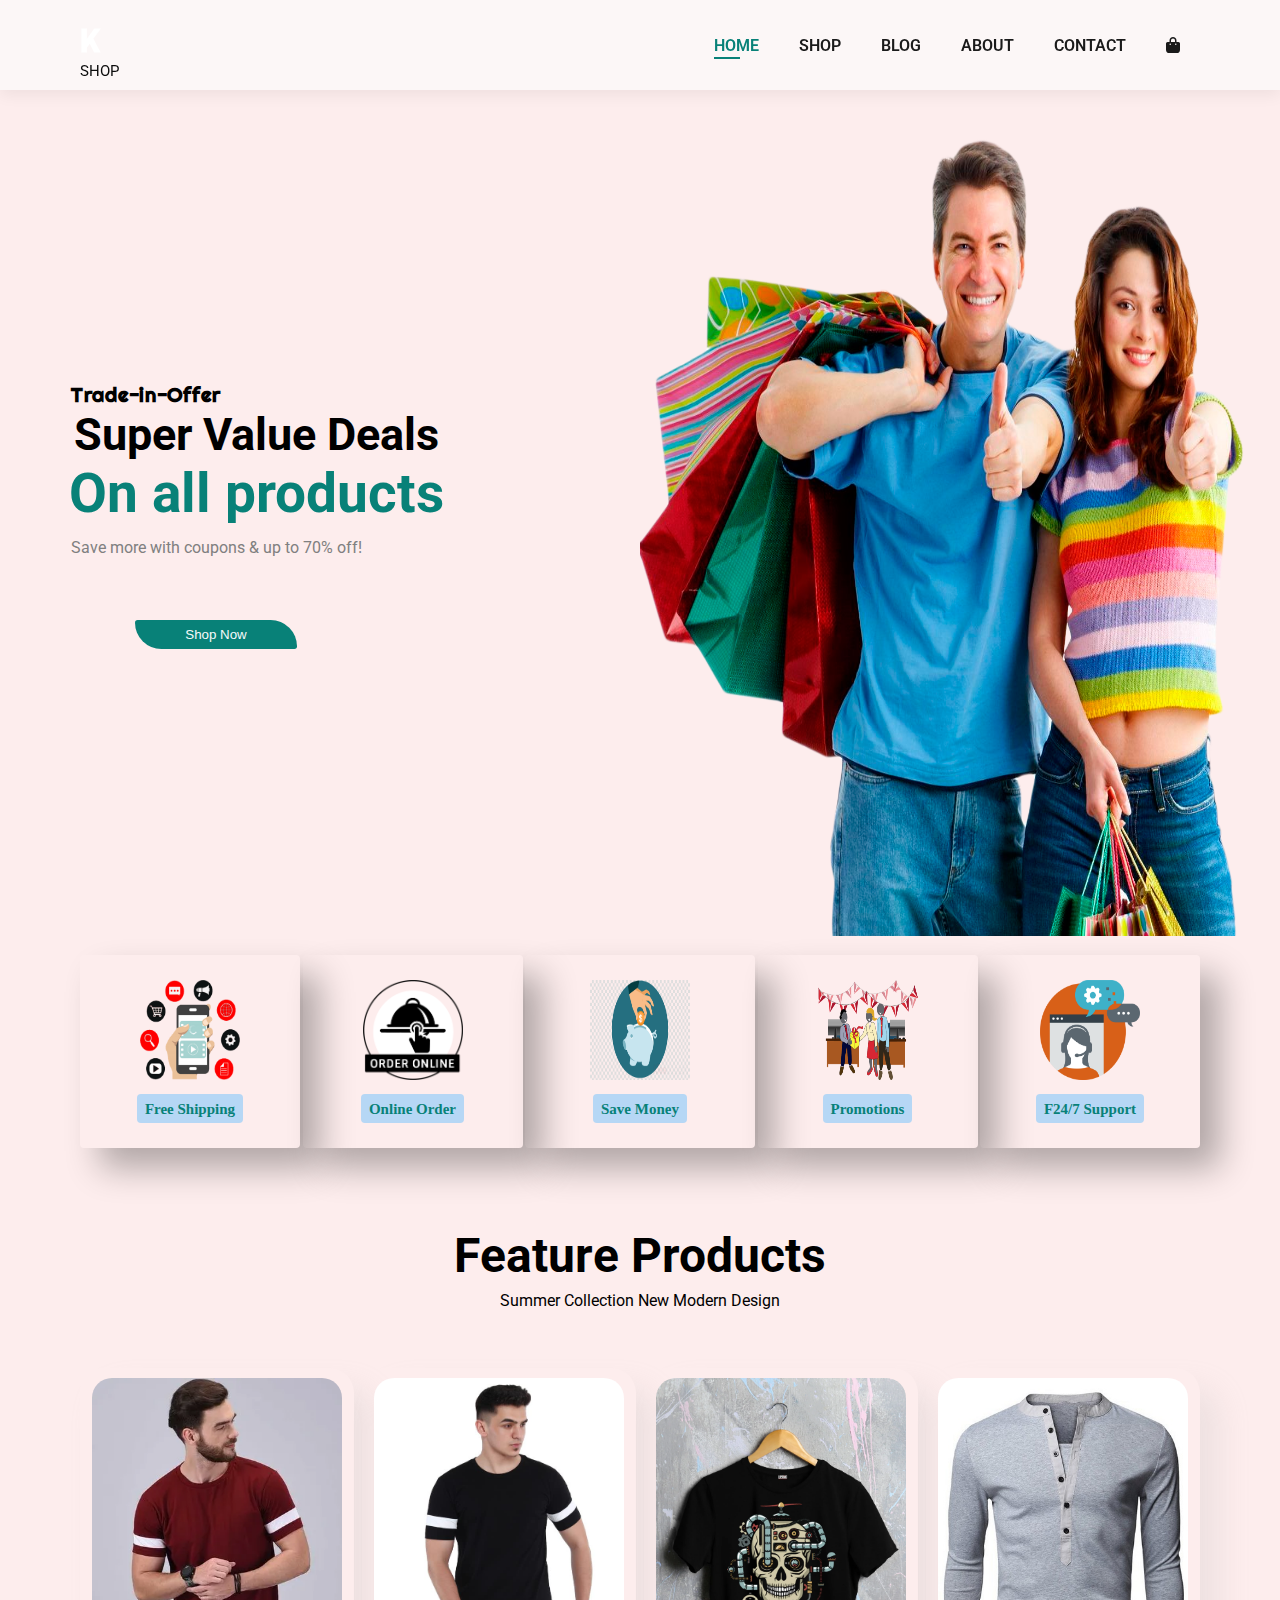
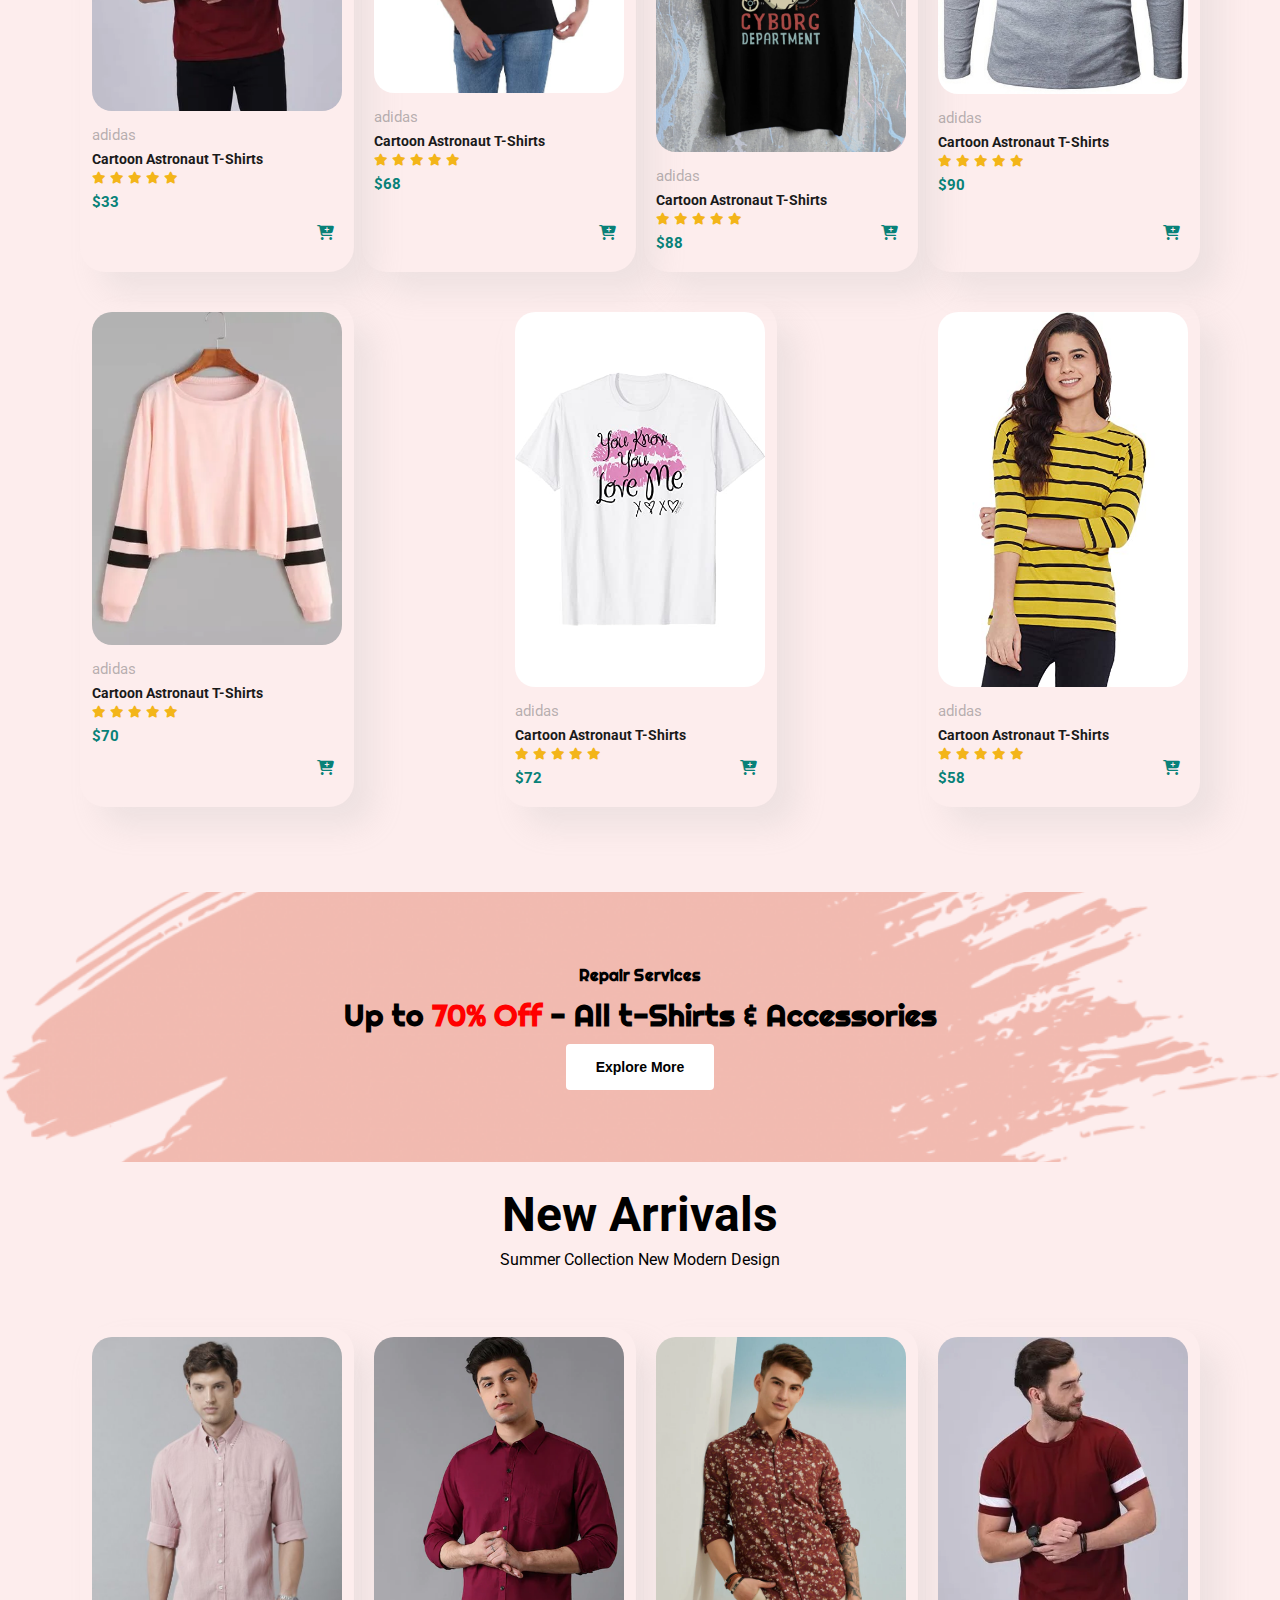
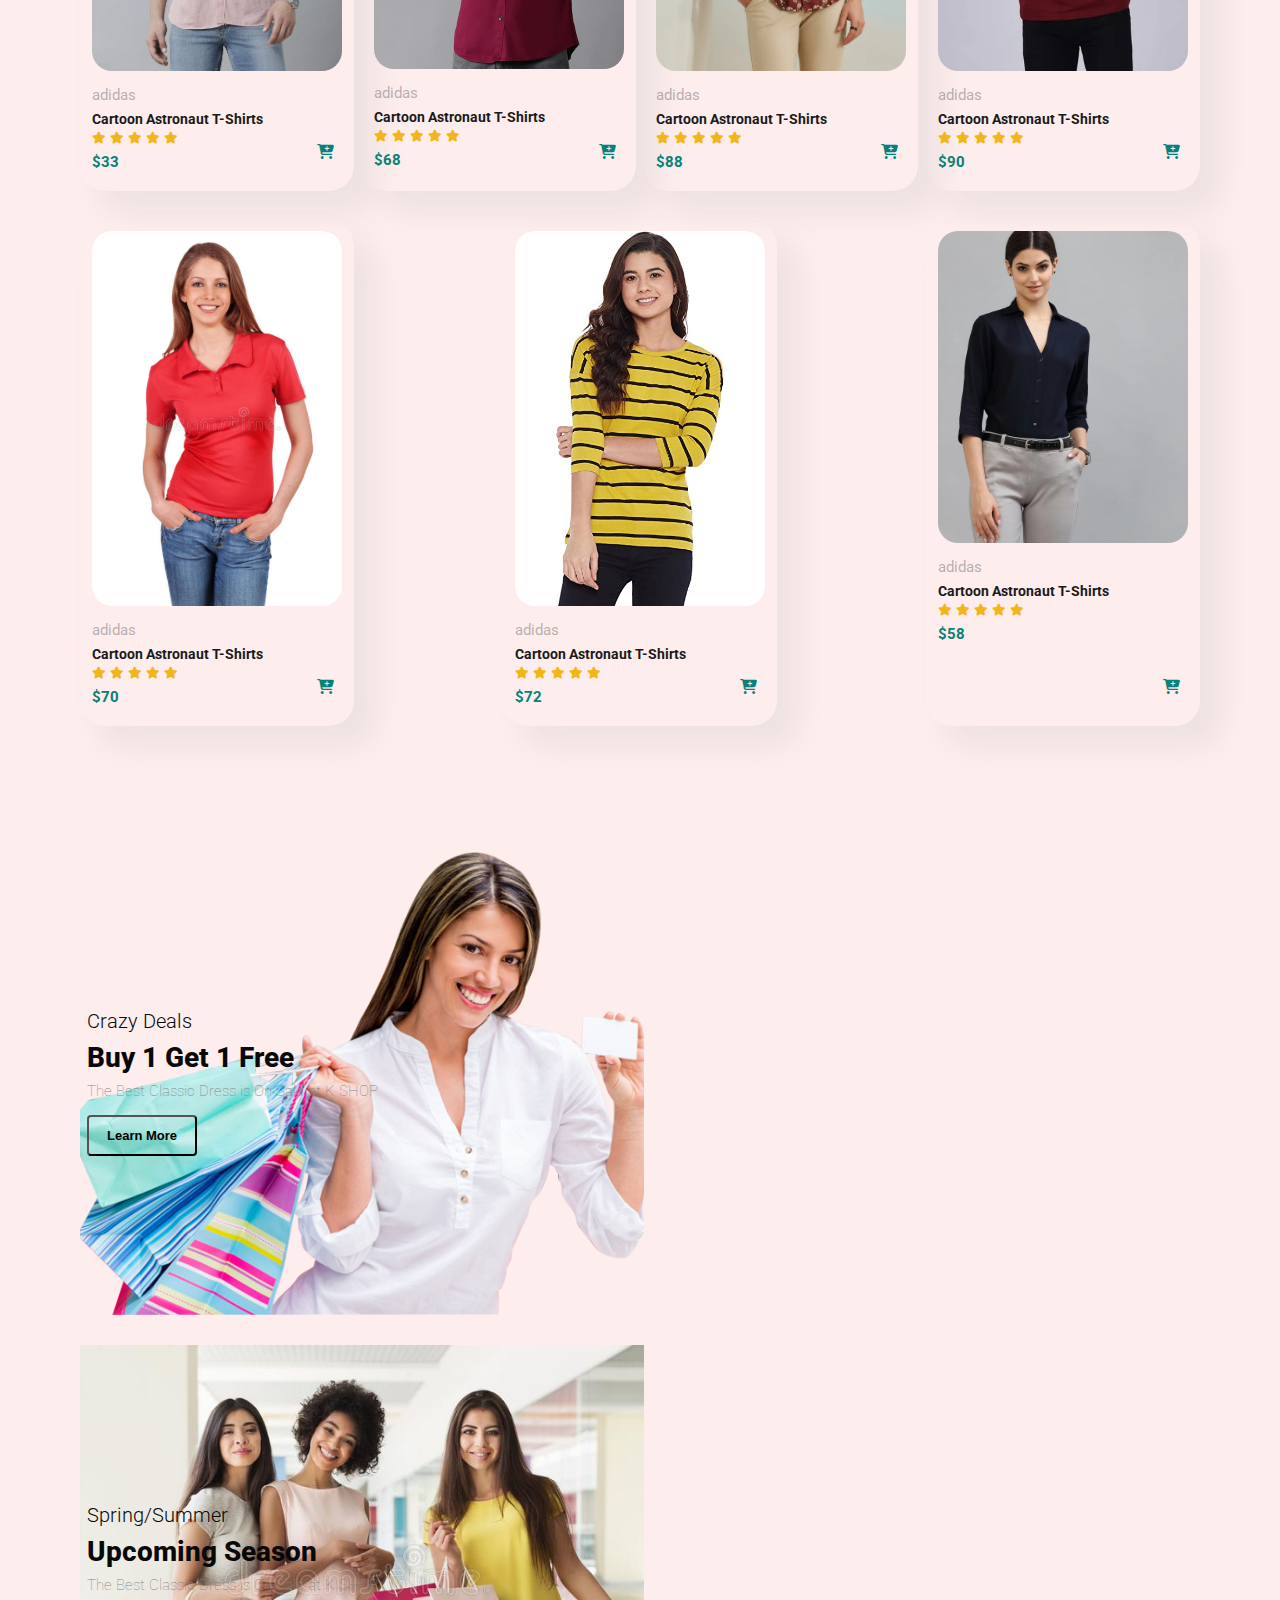
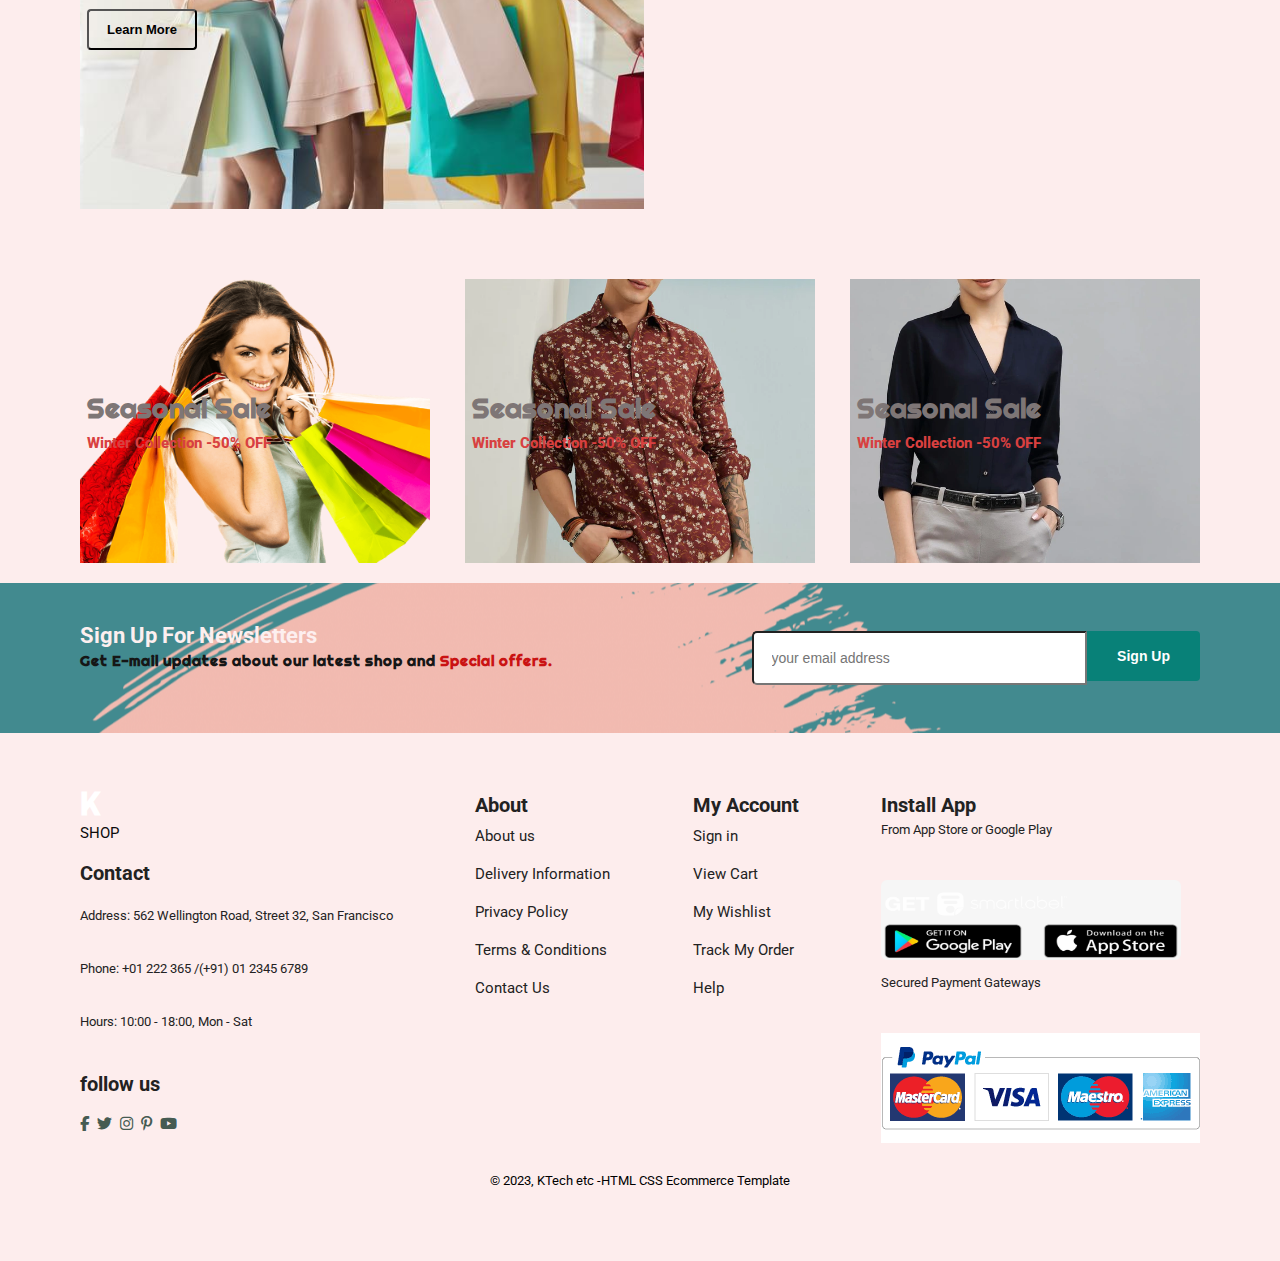
<file: index.html>
<!DOCTYPE html>
<html lang="en">

<head>
    <meta charset="UTF-8">
    <meta http-equiv="X-UA-Compatible" content="IE=edge">
    <meta name="viewport" content="width=device-width, initial-scale=1.0">
    <link rel="stylesheet" href="style.css">
    <link rel="stylesheet" href="https://cdnjs.cloudflare.com/ajax/libs/font-awesome/6.4.0/css/all.min.css" />
    <link rel="preconnect" href="https://fonts.googleapis.com">

    <link rel="preconnect" href="https://fonts.googleapis.com">
    <link rel="preconnect" href="https://fonts.gstatic.com" crossorigin>
    <link href="https://fonts.googleapis.com/css2?family=Righteous&family=Ysabeau:ital,wght@1,1000&display=swap"
        rel="stylesheet">

    <link href="https://fonts.googleapis.com/css2?family=Roboto:wght@700&display=swap" rel="stylesheet">

    <title>Document</title>
</head>

<body>
    <section id="header">
        <div class="logobox">
            <a href="#" class="logotext"><span class="logo1">K</span> <span class="logotext2">SHOP</span></a>
        </div>
        <div>
            <ul id="navbar">
                <li><a class="active" href="index.html">Home</a></li>
                <li><a href="shop.html">shop</a></li>
                <li><a href="blog">Blog</a></li>
                <li><a href="about.html">About</a></li>
                <li><a href="contact.html">Contact</a></li>
                <li><a href="cart.html"><i class="fa-solid fa-bag-shopping"></i></a></li>
                <a href="#"><i class="fa-light fa-xmark"id="close"></i></a>
            </ul>
        </div>
        <div id="mobile">
            
            <a href="cart.html"><i class="fa-solid fa-bag-shopping"></i></a>
            <i id="bar"class="fas fa-outdent"></i>
        </div>
    </section>

    <section id="hero">
        <div class="leftside">
            <h4>Trade-in-Offer</h4>
            <h2>Super Value Deals</h2>
            <h1>On all products</h1>
            <p>Save more with coupons & up to 70% off!</p>
            <button>Shop Now</button>
        </div>
        <div class="rightside">
            <img src="images/Shopping-PNG-HD.png" class="img1">
        </div>

    </section>

    <section id="feature" class="section-p1">
        <div class="fe-box">
            <img src="images/features/Daco_4001975.png">
            <h6>Free Shipping</h6>
        </div>
        <div class="fe-box">
            <img src="images/features/198-1985404_seafood-platter-clipart.png">
            <h6>Online Order</h6>
        </div>
        <div class="fe-box">
            <img src="images/features/clipart3536040.png">
            <h6>Save Money</h6>
        </div>
        <div class="fe-box">
            <img src="images/features/clipart334053.png">
            <h6>Promotions</h6>
        </div>
        <div class="fe-box">
            <img src="images/features/clipart1149140.png">
            <h6>F24/7 Support</h6>
        </div>
       
    </section>

    <section id="product1" class="section-p1">
        <h2>Feature Products</h2>
        <p>Summer Collection New Modern Design</p>
        <div class="pro-container">
            <div class="pro">
                <img src="images/product/f1.webp">
                <div class="des">
                    <span>adidas</span>
                    <h5>Cartoon Astronaut T-Shirts</h5>
                    <div class="star">
                        <i class="fas fa-star"></i>
                        <i class="fas fa-star"></i>
                        <i class="fas fa-star"></i>
                        <i class="fas fa-star"></i>
                        <i class="fas fa-star"></i>
                    </div>
                    <h4>$33</h4>
                </div>
                <a href="#"><i class="fa-solid fa-cart-plus"></i></a>
            </div>
            <div class="pro">
                <img src="images/product/f2.jpg" alt="">
                <div class="des">
                    <span>adidas</span>
                    <h5>Cartoon Astronaut T-Shirts</h5>
                    <div class="star">
                        <i class="fas fa-star"></i>
                        <i class="fas fa-star"></i>
                        <i class="fas fa-star"></i>
                        <i class="fas fa-star"></i>
                        <i class="fas fa-star"></i>
                    </div>
                    <h4>$68</h4>
                </div>
                <a href="#"><i class="fa-solid fa-cart-plus"></i></a>
            </div>
            <div class="pro">
                <img src="images/product/f3.webp" alt="">
                <div class="des">
                    <span>adidas</span>
                    <h5>Cartoon Astronaut T-Shirts</h5>
                    <div class="star">
                        <i class="fas fa-star"></i>
                        <i class="fas fa-star"></i>
                        <i class="fas fa-star"></i>
                        <i class="fas fa-star"></i>
                        <i class="fas fa-star"></i>
                    </div>
                    <h4>$88</h4>
                </div>
                <a href="#"><i class="fa-solid fa-cart-plus"></i></a>
            </div>
            <div class="pro">
                <img src="images/product/f4.jpg" alt="">
                <div class="des">
                    <span>adidas</span>
                    <h5>Cartoon Astronaut T-Shirts</h5>
                    <div class="star">
                        <i class="fas fa-star"></i>
                        <i class="fas fa-star"></i>
                        <i class="fas fa-star"></i>
                        <i class="fas fa-star"></i>
                        <i class="fas fa-star"></i>
                    </div>
                    <h4>$90</h4>
                </div>
                <a href="#"><i class="fa-solid fa-cart-plus"></i></a>
            </div>
            <div class="pro">
                <img src="images/product/f5.webp" alt="">
                <div class="des">
                    <span>adidas</span>
                    <h5>Cartoon Astronaut T-Shirts</h5>
                    <div class="star">
                        <i class="fas fa-star"></i>
                        <i class="fas fa-star"></i>
                        <i class="fas fa-star"></i>
                        <i class="fas fa-star"></i>
                        <i class="fas fa-star"></i>
                    </div>
                    <h4>$70</h4>
                </div>
                <a href="#"><i class="fa-solid fa-cart-plus"></i></a>
            </div>
            <div class="pro">
                <img src="images/product/f6.jpg" alt="">
                <div class="des">
                    <span>adidas</span>
                    <h5>Cartoon Astronaut T-Shirts</h5>
                    <div class="star">
                        <i class="fas fa-star"></i>
                        <i class="fas fa-star"></i>
                        <i class="fas fa-star"></i>
                        <i class="fas fa-star"></i>
                        <i class="fas fa-star"></i>
                    </div>
                    <h4>$72</h4>
                </div>
                <a href="#"><i class="fa-solid fa-cart-plus"></i></a>
            </div>
            <div class="pro">
                <img src="images/product/f7.jpg" alt="">
                <div class="des">
                    <span>adidas</span>
                    <h5>Cartoon Astronaut T-Shirts</h5>
                    <div class="star">
                        <i class="fas fa-star"></i>
                        <i class="fas fa-star"></i>
                        <i class="fas fa-star"></i>
                        <i class="fas fa-star"></i>
                        <i class="fas fa-star"></i>
                    </div>
                    <h4>$58</h4>
                </div>
                <a href="#"><i class="fa-solid fa-cart-plus"></i></a>
            </div>
        </div>

    </section>

    <section id="banner">
        <h4>Repair Services</h4>
        <h2>Up to <span>70% Off</span> - All t-Shirts & Accessories</h2>
        <button class="normal">Explore More</button>
    </section>

    <section id="product1" class="section-p1">
        <h2>New Arrivals</h2>
        <p>Summer Collection New Modern Design</p>
        <div class="pro-container">
            <div class="pro">
                <img src="images/product/na1.jpg">
                <div class="des">
                    <span>adidas</span>
                    <h5>Cartoon Astronaut T-Shirts</h5>
                    <div class="star">
                        <i class="fas fa-star"></i>
                        <i class="fas fa-star"></i>
                        <i class="fas fa-star"></i>
                        <i class="fas fa-star"></i>
                        <i class="fas fa-star"></i>
                    </div>
                    <h4>$33</h4>
                </div>
                <a href="#"><i class="fa-solid fa-cart-plus"></i></a>
            </div>
            <div class="pro">
                <img src="images/product/na2.webp" alt="">
                <div class="des">
                    <span>adidas</span>
                    <h5>Cartoon Astronaut T-Shirts</h5>
                    <div class="star">
                        <i class="fas fa-star"></i>
                        <i class="fas fa-star"></i>
                        <i class="fas fa-star"></i>
                        <i class="fas fa-star"></i>
                        <i class="fas fa-star"></i>
                    </div>
                    <h4>$68</h4>
                </div>
                <a href="#"><i class="fa-solid fa-cart-plus"></i></a>
            </div>
            <div class="pro">
                <img src="images/product/na3.webp">
                <div class="des">
                    <span>adidas</span>
                    <h5>Cartoon Astronaut T-Shirts</h5>
                    <div class="star">
                        <i class="fas fa-star"></i>
                        <i class="fas fa-star"></i>
                        <i class="fas fa-star"></i>
                        <i class="fas fa-star"></i>
                        <i class="fas fa-star"></i>
                    </div>
                    <h4>$88</h4>
                </div>
                <a href="#"><i class="fa-solid fa-cart-plus"></i></a>
            </div>
            <div class="pro">
                <img src="images/product/f1.webp">
                <div class="des">
                    <span>adidas</span>
                    <h5>Cartoon Astronaut T-Shirts</h5>
                    <div class="star">
                        <i class="fas fa-star"></i>
                        <i class="fas fa-star"></i>
                        <i class="fas fa-star"></i>
                        <i class="fas fa-star"></i>
                        <i class="fas fa-star"></i>
                    </div>
                    <h4>$90</h4>
                </div>
                <a href="#"><i class="fa-solid fa-cart-plus"></i></a>
            </div>
            <div class="pro">
                <img src="images/product/na7.jpg">
                <div class="des">
                    <span>adidas</span>
                    <h5>Cartoon Astronaut T-Shirts</h5>
                    <div class="star">
                        <i class="fas fa-star"></i>
                        <i class="fas fa-star"></i>
                        <i class="fas fa-star"></i>
                        <i class="fas fa-star"></i>
                        <i class="fas fa-star"></i>
                    </div>
                    <h4>$70</h4>
                </div>
                <a href="#"><i class="fa-solid fa-cart-plus"></i></a>
            </div>
            <div class="pro">
                <img src="images/product/f7.jpg">
                <div class="des">
                    <span>adidas</span>
                    <h5>Cartoon Astronaut T-Shirts</h5>
                    <div class="star">
                        <i class="fas fa-star"></i>
                        <i class="fas fa-star"></i>
                        <i class="fas fa-star"></i>
                        <i class="fas fa-star"></i>
                        <i class="fas fa-star"></i>
                    </div>
                    <h4>$72</h4>
                </div>
                <a href="#"><i class="fa-solid fa-cart-plus"></i></a>
            </div>
            <div class="pro">
                <img src="images/product/na6.webp">
                <div class="des">
                    <span>adidas</span>
                    <h5>Cartoon Astronaut T-Shirts</h5>
                    <div class="star">
                        <i class="fas fa-star"></i>
                        <i class="fas fa-star"></i>
                        <i class="fas fa-star"></i>
                        <i class="fas fa-star"></i>
                        <i class="fas fa-star"></i>
                    </div>
                    <h4>$58</h4>
                </div>
                <a href="#"><i class="fa-solid fa-cart-plus"></i></a>
            </div>
        </div>

    </section>

    <section id="sm-banner" class="section-p1">
        <div class="banner-box">
            <h4>Crazy Deals</h4>
            <h2>Buy 1 Get 1 Free</h2>
            <span>The Best Classic Dress is On Sale at K SHOP</span>
            <button class="white">Learn More</button>
        </div>
        <div class="banner-box banner-box2">

            <h4>Spring/Summer</h4>
            <h2>Upcoming Season</h2>
            <span>The Best Classic Dress is On Sale at K SHOP</span>
            <button class="white">Learn More</button>

        </div>
    </section>

    <section id="banner3" class="section-p1">
        <div class="banner-box">
            <h2>Seasonal Sale</h2>
            <h3>Winter Collection -50% OFF</h3>
        </div>
        <div class="banner-box banner-box2">
            <h2>Seasonal Sale</h2>
            <h3>Winter Collection -50% OFF</h3>
        </div>
        <div class="banner-box banner-box3">
            <h2>Seasonal Sale</h2>
            <h3>Winter Collection -50% OFF</h3>
        </div>
    </section>
    <section id="newsletter"class="section-p1">
        <div class="newstext">
            <h4>Sign Up For Newsletters</h4>
            <p>Get E-mail updates about our latest shop and <span>Special offers.</span>  </p>
        </div>
        <div class="form">
            <input type="text"placeholder="your email address">
            <button class="normal">Sign Up</button>
        </div>
    </section>
    <footer class="section-p1">
        <div class="col">
            <div class="logobox">
                <a href="#" class="logotext"><span class="logo1">K</span> <span class="logotext2">SHOP</span></a>
            </div><br>
            <h2>Contact</h2>
            <br>
            <p>Address: 562 Wellington Road, Street 32, San Francisco</p>
            <p>Phone: +01 222 365 /(+91) 01 2345 6789</p>
            <p>Hours:  10:00 - 18:00, Mon - Sat</p>
            <div class="follow">
                <h2>follow us</h2>
                <div class="icon">
                    <i class="fab fa-facebook-f"></i>
                    <i class="fab fa-twitter"></i>
                    <i class="fab fa-instagram"></i>
                    <i class="fab fa-pinterest-p"></i>
                    <i class="fab fa-youtube"></i>
                </div>
            </div>
        </div>
        <div class="col">
            <h2>About</h2>
            <a href="#">About us</a>
            <a href="#">Delivery Information</a>
            <a href="#">Privacy Policy</a>
            <a href="#">Terms & Conditions</a>
            <a href="#">Contact Us</a>
        </div>
        <div class="col">
            <h2>My Account</h2>
            <a href="#">Sign in</a>
            <a href="#">View Cart</a>
            <a href="#">My Wishlist</a>
            <a href="#">Track My Order</a>
            <a href="#">Help</a>
        </div>
        <div class="col install">
            <h2>Install App</h2>
            <p>From App Store or Google Play</p>
            <div class="row">
                <img src="images/ag.png"height="80px"width="300px">
            </div>
            <p>Secured Payment Gateways</p>
            <img src="images/payment.png" alt="">
        </div>
        <div class="copyright">
            <p>&copy; 2023, KTech etc -HTML CSS Ecommerce Template</p>
        </div>
    </footer>
    <script src="script.js"></script>
</body>

</html>
</file>
<file: style.css>
* {
    margin: 0;
    padding: 0;
}

button.normal {
    font-size: 14px;
    font-weight: 600;
    padding: 15px 30px;
    color: black;
    background-color: white;
    border-radius: 4px;
    cursor: pointer;
    border: none;
    outline: none;
    transition: 0.2s;
}

button.white {
    font-size: 13px;
    font-weight: 600;
    padding: 11px 18px;
    color: black;
    background-color: transparent;
    border-radius: 4px;
    cursor: pointer;
    border: 1px soild #0e0d0d;
    outline: none;
    transition: 0.2s;
}

body {
    background-color: rgba(236, 103, 103, 0.116);
    width: 100%;
}

#header {

    background: #fcf8f8e1;
    display: flex;
    align-items: center;
    justify-content: space-between;
    padding: 20px 80px;
    font-family: 'Roboto', sans-serif;
    box-shadow: 0 5px 15px rgba(0, 0, 0, 0.06);
    z-index: 999;
    position: sticky;
    top: 0;
    left: 0;


}

#navbar {
    display: flex;
    align-items: center;
    justify-content: center;

}

#navbar li {
    list-style: none;
    padding: 0 20px;
    position: relative;
}

#navbar li a {
    text-decoration: none;
    font-size: 16px;
    font-weight: 600;
    color: #1a1a1a;
    text-transform: uppercase;
    font-family: 'Roboto', sans-serif;
    transition: 0.3s ease;
}

#navbar li a:hover,
#navbar li a.active {

    color: #088178;
    cursor: pointer;
    /* background-color: brown; */

}

#navbar li a.active::after,
#navbar li a:hover::after {
    content: "";
    width: 30%;
    height: 2px;
    background: #088178;
    position: absolute;
    bottom: -4px;
    left: 20px;
}
#mobile{
    display: none;
    align-items: center;
}


.logobox {
    width: 50px;
    height: 50px;
    /* border-radius: 10px  30px 80px; */
    /* background-color: rgba(137, 43, 226, 0.342); */


}

.logobox,
a {
    text-decoration: none;
}


.logo1 {
    font-size: 32px;
    font-weight: 800;
    color: white;
    font-family: 'Righteous', cursive;
    /* font-family: 'Ysabeau', sans-serif; */
    animation: colorchange 9s linear infinite;
    text-decoration: none;
}

@keyframes colorchange {
    0% {

        color: #088178;
    }

    50% {
        color: rgb(12, 12, 12);

    }
}

.logotext2 {
    color: rgb(12, 12, 12);
}

/* home page */
#hero {
    /* background-color: #088178; */
    /* height: 500px; */
    width: 100%;
    box-sizing: border-box;


}

.leftside {
    width: 40%;
    height: 90vh;
    /* background-color: red; */
    display: flex;
    align-items: center;
    justify-content: center;
    flex-direction: column;
}

.rightside {
    width: 50%;
    float: right;
    height: 90vh;
    position: absolute;
    top: 15%;
    right: 0;
}

.rightside .img1 {
    width: 95%;
    height: 89vh;

}

.leftside h4 {
    font-size: 20px;
    font-family: 'Righteous', cursive;
    position: relative;
    top: 0;
    left: -110px;
    margin-top: 10px;
}

.leftside h2 {
    font-size: 45px;
    font-family: 'Roboto', sans-serif;
}

.leftside h1 {
    font-size: 55px;
    font-family: 'Roboto', sans-serif;
    color: #088178;
}

.leftside p {
    font-size: 16px;
    font-family: 'Roboto', sans-serif;
    color: gray;
    position: relative;
    top: 0;
    left: -40px;
    margin-top: 10px;

}

.leftside button {
    padding: 7px 50px;
    background-image: url("images/kindpng_1616600.png");
    outline: 5px soild #088178;
    color: #f6fafa;
    border-radius: 5px 50px 5px;
    margin-top: 40px;
    position: relative;
    top: 30px;
    left: -40px;
    margin-top: 10px;
    border: none;
    background-color: #088178;

}

#feature {
    display: flex;
    align-items: center;
    justify-content: space-between;
    flex-wrap: wrap;
    /* background-color: #088178; */
}

#feature .fe-box img {
    width: 100px;
    height: 100px;
    margin-bottom: 10px;
}

.section-p1 {
    padding: 40px 80px;
}

#feature .fe-box {
    width: 180px;
    text-align: center;
    padding: 25px 20px;
    box-shadow: 20px 20px 34px rgba(0, 0, 0, 0.3);
    border: 1px soild gray;
    border-radius: 4px;
    margin: 15px 0;
    cursor: pointer;
}

#feature .fe-box h6 {
    display: inline-block;
    font-size: 15px;
    padding: 9px 8px 6px 8px;
    line-height: 0.9;
    border-radius: 4px;
    color: #088178;
    background-color: rgb(182, 215, 245);
}

#feature .fe-box:hover {
    box-shadow: 10px 10px 54px rgba(0, 0, 0, 0.1);
}

#feature .fe-box:nth-child(1) {
    /* background-color: #088178; */
}

#feature .fe-box:nth-child(3) {
    padding: 25px;
    /* background-color: aqua; */
}

#product1 {
    font-family: 'Roboto', sans-serif;
    text-align: center;

}

#product1 h2 {
    font-size: 48px;

}

#product1 h2,
p {
    font-family: 'Roboto', sans-serif;
    padding-bottom: 20px;
    line-height: 25px;
}

#product1 .pro {

    width: 23px;
    min-width: 250px;
    padding: 10px 12px;
    border: 1px soild #cce7d0;
    border-radius: 25px;
    cursor: pointer;
    box-shadow: 20px 20px 30px rgba(180, 180, 180, 0.2);
    margin: 15px 0;
    transition: 0.2s ease;
    position: relative;

}

#product1 .pro img {
    width: 100%;
    border-radius: 20px;
}

#product1 .pro:hover {
    box-shadow: 20px 20px 30px rgba(163, 163, 163, 0.6);
}

#product1 .pro .des {
    text-align: start;
    padding: 10px 0;
}

#product1 .pro .des span {
    color: #60606373;
    font-size: 15px;
}

#product1 .pro .des h5 {
    padding-top: 7px;
    color: #1a1a1a;
    font-size: 14px;
}

#product1 .pro .des i {
    font-size: 12px;
    color: rgb(243, 181, 25);
}

#product1 .pro .des h4 {
    padding-top: 7px;
    font-size: 15px;
    font-weight: 700;
    color: #088178;
}

#product1 .pro a {
    /* width: 40px;
    height: 40px; */
    /* line-height: 40px; */
    /* border-radius: 50px;
    background-color: #97ce9f; */
    font-weight: 500;
    color: #088178;
    border: 1px soild #cce7d0;
    position: absolute;
    bottom: 20px;
    right: 20px;

}

#product1 .pro-container {
    display: flex;
    justify-content: space-between;
    padding-top: 20px;
    flex-wrap: wrap;

}

.section-m1 {
    margin: 40px 0;
}

#banner {
    display: flex;
    flex-direction: column;
    justify-content: center;
    align-items: center;
    text-align: center;
    margin-top: 30px;
    background-image: url("images/kindpng_1616600.png");
    width: 100%;
    height: 30vh;
    background-size: cover;
    background-position: center;
}

#banner h4 {
    font-size: 16px;
    font-family: 'Righteous', cursive;

}

#banner h2 {
    font-size: 30px;
    font-family: 'Righteous', cursive;
    font-weight: 800;
    padding: 10px 0;
}

#banner h2 span {
    color: red;

}

#banner button:hover {
    background: #088178;
    color: #fff;
}

#sm-banner {
    display: flex;
    justify-content: space-between;
    flex-wrap: wrap;
}

#sm-banner .banner-box {
    display: flex;
    flex-direction: column;
    justify-content: center;
    align-items: flex-start;
    margin-top: 30px;
    background-image: url("images/pngaaa.com-2994682.png");
    min-width: 550px;
    height: 50vh;
    background-size: cover;
    background-position: center;
    padding: 7px;

}

#sm-banner h4 {
    color: rgb(8, 8, 8);
    font-size: 20px;
    font-weight: 300;
    font-family: 'Roboto', sans-serif;
    padding-bottom: 8px;
}

.banner-box h2 {
    color: rgb(8, 8, 8);
    font-size: 28px;
    font-weight: 800;
    font-family: 'Roboto', sans-serif;
    padding-bottom: 8px;
}

.banner-box span {
    color: rgb(134, 130, 130);
    font-size: 15px;
    font-weight: 100;
    font-family: 'Roboto', sans-serif;
    padding-bottom: 15px;
}

#sm-banner .banner-box:hover button {
    background: #088178;

}

#sm-banner .banner-box2 {
    background-image: url("images/upcoming.jpg");

}

#banner3 {
    display: flex;
    align-items: center;
    justify-content: space-between;
    /* flex-direction: column; */
    flex-wrap: wrap;
    padding: 0 80px;

}

#banner3 .banner-box {
    display: flex;
    flex-direction: column;
    justify-content: center;
    align-items: flex-start;
    margin-top: 30px;
    background-image: url("images/pngwing.com.png");
    min-width: 30%;
    height: 30vh;
    background-size: cover;
    background-position: center;
    padding: 7px;
    margin-bottom: 20px;


}

#banner3 .banner-box2 {
    background-image: url("images/1.webp");
    background-size: cover;
    background-position: center;
}

#banner3 .banner-box3 {
    background-image: url("images/2.webp");
    background-size: cover;
    background-position: center;
}

#banner3 h2 {
    color: rgb(126, 118, 118);
    font-size: 28px;
    font-weight: 900;
    font-family: 'Righteous', cursive;

}

#banner3 h3 {
    color: rgb(216, 64, 64);
    font-size: 15px;
    font-weight: 800;
    font-family: 'Roboto', sans-serif;
}
#newsletter{
    display: flex;
    justify-content: space-between;
    flex-wrap: wrap;
    align-items: center;
    background-image: url("images/kindpng_1616600.png");
    background-repeat: no-repeat;
    background-position: 20% 30%;
    background-color: #428a8f;
    
}
#newsletter  h4{
    font-size: 22px;
    font-weight: 700;
    font-family: 'Roboto', sans-serif;
    color: #fdefef;
}
#newsletter  p{
    font-size: 15px;
    font-weight: 600;
    font-family: 'Righteous', cursive;;
    color: rgb(22, 22, 22)
}
#newsletter  p span{
    color: #ca1313;
}
#newsletter .form{
    display: flex;
    width: 40%;
}
#newsletter input{
    height: 3.125rem;
    padding: 0 1.25em;
    font-size: 14px;
    width: 100%;
    border: 1px soild transparent;
    border-radius: 5px;
    outline: none;
    border-top-right-radius: 0;
    border-bottom-right-radius: 0;
}
#newsletter button{
    background-color: #088178;
    color: #fff;
    white-space: nowrap;
    height: 3.125rem;
    text-align: center;
    border-top-left-radius: 0;
    border-bottom-left-radius: 0;
}
footer{
    display: flex;
    flex-wrap: wrap;
    justify-content: space-between;
}
footer .col{
    display: flex;
    /* flex-wrap: wrap; */
    flex-direction: column;
    align-items: flex-start;
    /* justify-content: space-between; */
    margin-bottom: 20px;
}
footer .row{
    height: 100px;
}
footer h2{
    font-size: 20px;
    margin-top: 10px;
}
footer p{
    font-size: 13px;
    margin: 0 0 8px 0;
}
footer .col, a{
    padding-top: 10px;
    font-size: 15px;
    text-decoration: none;
    color: #222;
    margin: 0 0 8px 0;
    margin-bottom: 10px;
    font-family: 'Roboto', sans-serif;
}
footer .follow i{
    color: #465b52;
    padding-right: 4px;
    cursor: pointer;
    margin-top: 20px;
}
footer .follow i:hover,
footer a:hover{
    color: #088178;
}
footer .install .row img{
    border: #088178;
    border-radius: 6px;
} 
footer .install  img{
    margin: 10px 0 15px 0;
}
footer .copyright{
    width: 100%;
    text-align: center;
}

@media(max-width:799px){
    #navbar {
        display: flex;
        flex-direction: column;
        align-items: flex-start;
        justify-content: flex-start;
        position: fixed;
        top: 0;
        right: -300px;
        height: 100vh;
        width:200px;
        color: white;
        background-color: #088178;
        box-shadow: 0 40px 60px rgba(0, 0, 0, 0.1);
        padding: 80px 0 0 10px;
        /* background-color: #0e0d0d; */
        transition: 0.3s;
    }
    #navbar.active{
        right: 0;
       
    }
    #navbar li{
        margin-bottom: 25px;
    }
    #mobile{
        display: flex;
        align-items: center;
    }
    #mobile i{
        color: #0e0d0d;
        font-size: 24px;
        padding-left: 20px;
    }
    #close{
        position: absolute;
        top: 30px;
        left: 30px;
        color: #222;
        font-size: 24px;
    }
    #hero .rightside img{
        display: flex;
        align-items: center;
        justify-content: center;
        opacity: 40%;
        width: 300px;
    }
    #hero {
     display: flex;
     align-items: center;
     justify-content: center;
     flex-direction: column;
     /* flex-wrap: wrap; */

    }
    #hero .leftside{
        z-index: 999;
    }
    #hero .leftside h4{
        font-size: 24px;
        margin-left: 20px;

    }
    #hero .leftside h2{
        font-size: 34px;
        margin-left: 20px;

    }
    #hero .leftside h1{
        font-size: 24px;
        margin-left: 20px;

    }
    #feature{
        display: grid;
        grid-template-columns: auto auto auto;
        column-gap: 40px;
        padding: 1px;
        
    }
    


}
</file>
